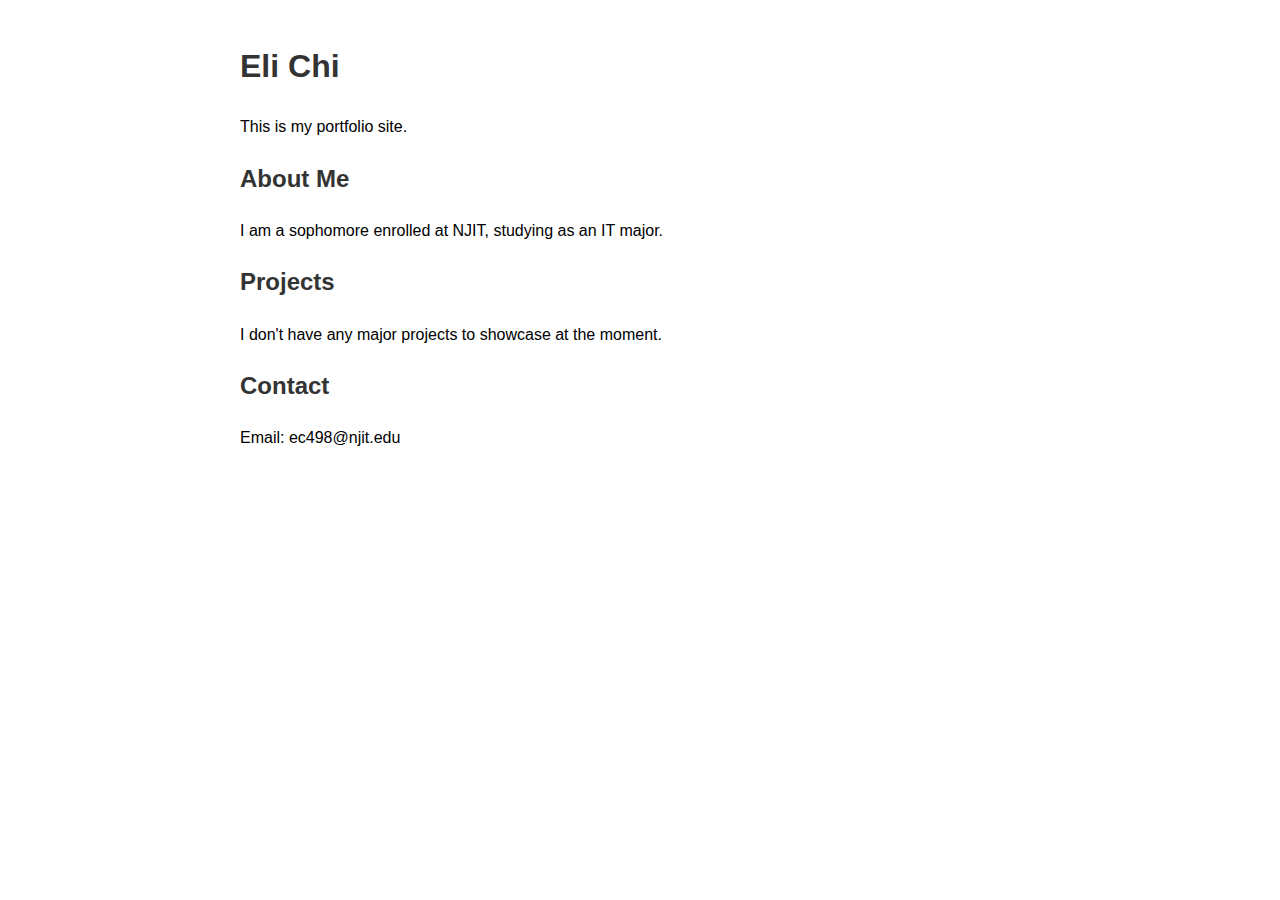
<file: Index.html>
<!DOCTYPE html>
<html lang="en">
<head>
    <meta charset="UTF-8">
    <meta name="viewport" content="width=device-width, initial-scale=1.0">
    <title>My Portfolio</title>
    <link rel="stylesheet" href="style.css">
</head>
<body>
    <header>
        <h1>Eli Chi</h1>
        <p>This is my portfolio site.</p>
    </header>

    <section id="about">
        <h2>About Me</h2>
        <p>I am a sophomore enrolled at NJIT, studying as an IT major.</p>
    </section>

    <section id="projects">
        <h2>Projects</h2>
        <p>I don't have any major projects to showcase at the moment.</p>
    </section>

    <section id="contact">
        <h2>Contact</h2>
        <p>Email: ec498@njit.edu</p>
    </section>
</body>
</html>
</file>
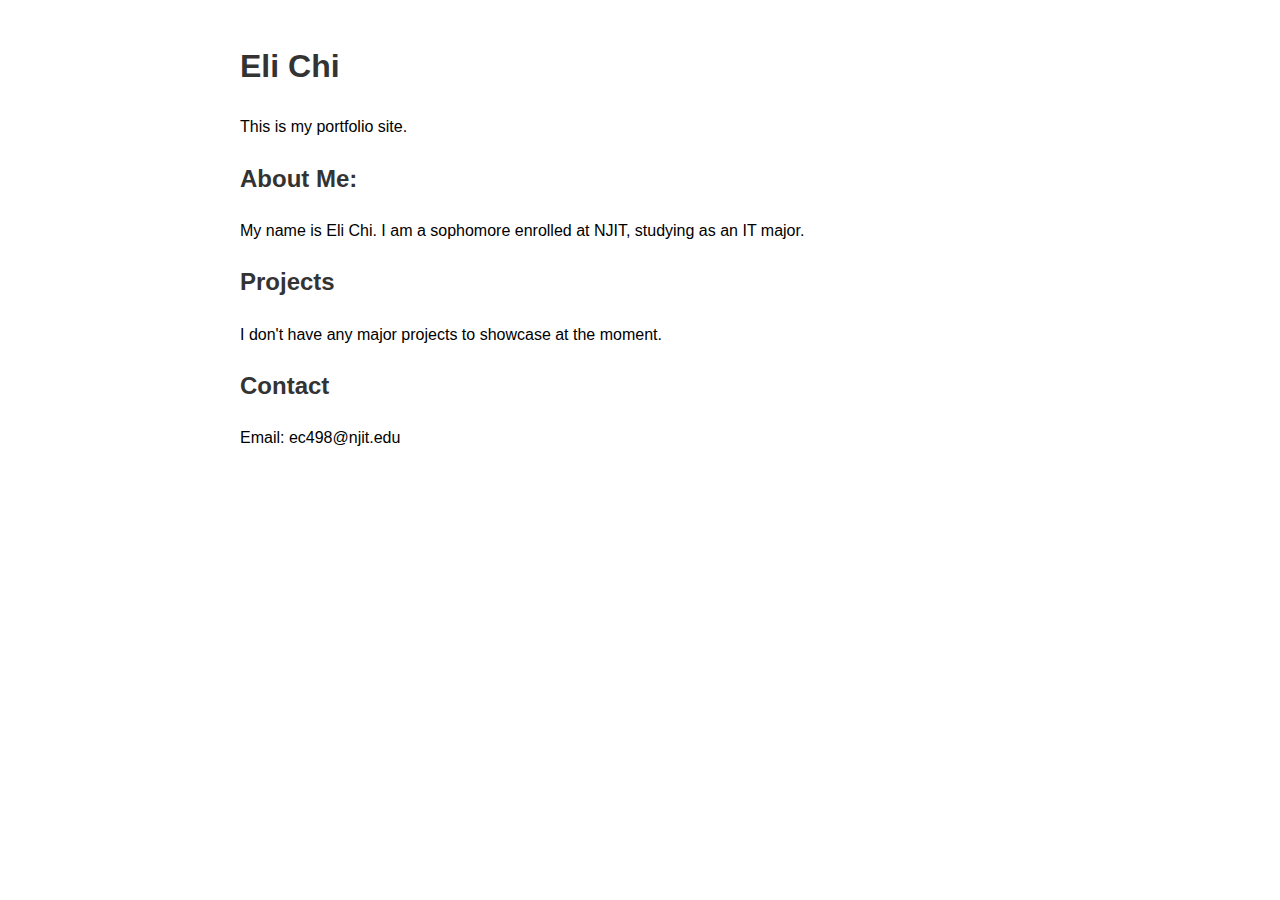
<file: index.html>
<!DOCTYPE html>
<html lang="en">
<head>
    <meta charset="UTF-8">
    <meta name="viewport" content="width=device-width, initial-scale=1.0">
    <title>My Portfolio</title>
    <link rel="stylesheet" href="style.css">
</head>
<body>
    <header>
        <h1>Eli Chi</h1>
        <p>This is my portfolio site.</p>
    </header>

    <section id="about">
        <h2>About Me:</h2>
        <p>My name is Eli Chi. I am a sophomore enrolled at NJIT, studying as an IT major.</p>
    </section>

    <section id="projects">
        <h2>Projects</h2>
        <p>I don't have any major projects to showcase at the moment.</p>
    </section>

    <section id="contact">
        <h2>Contact</h2>
        <p>Email: ec498@njit.edu</p>
    </section>
</body>
</html>
</file>
<file: style.css>
body {
    font-family: Arial, sans-serif;
    max-width: 800px;
    margin: 0 auto;
    padding: 20px;
    line-height: 1.6;
}

h1, h2 {
    color: #333;
}
</file>
